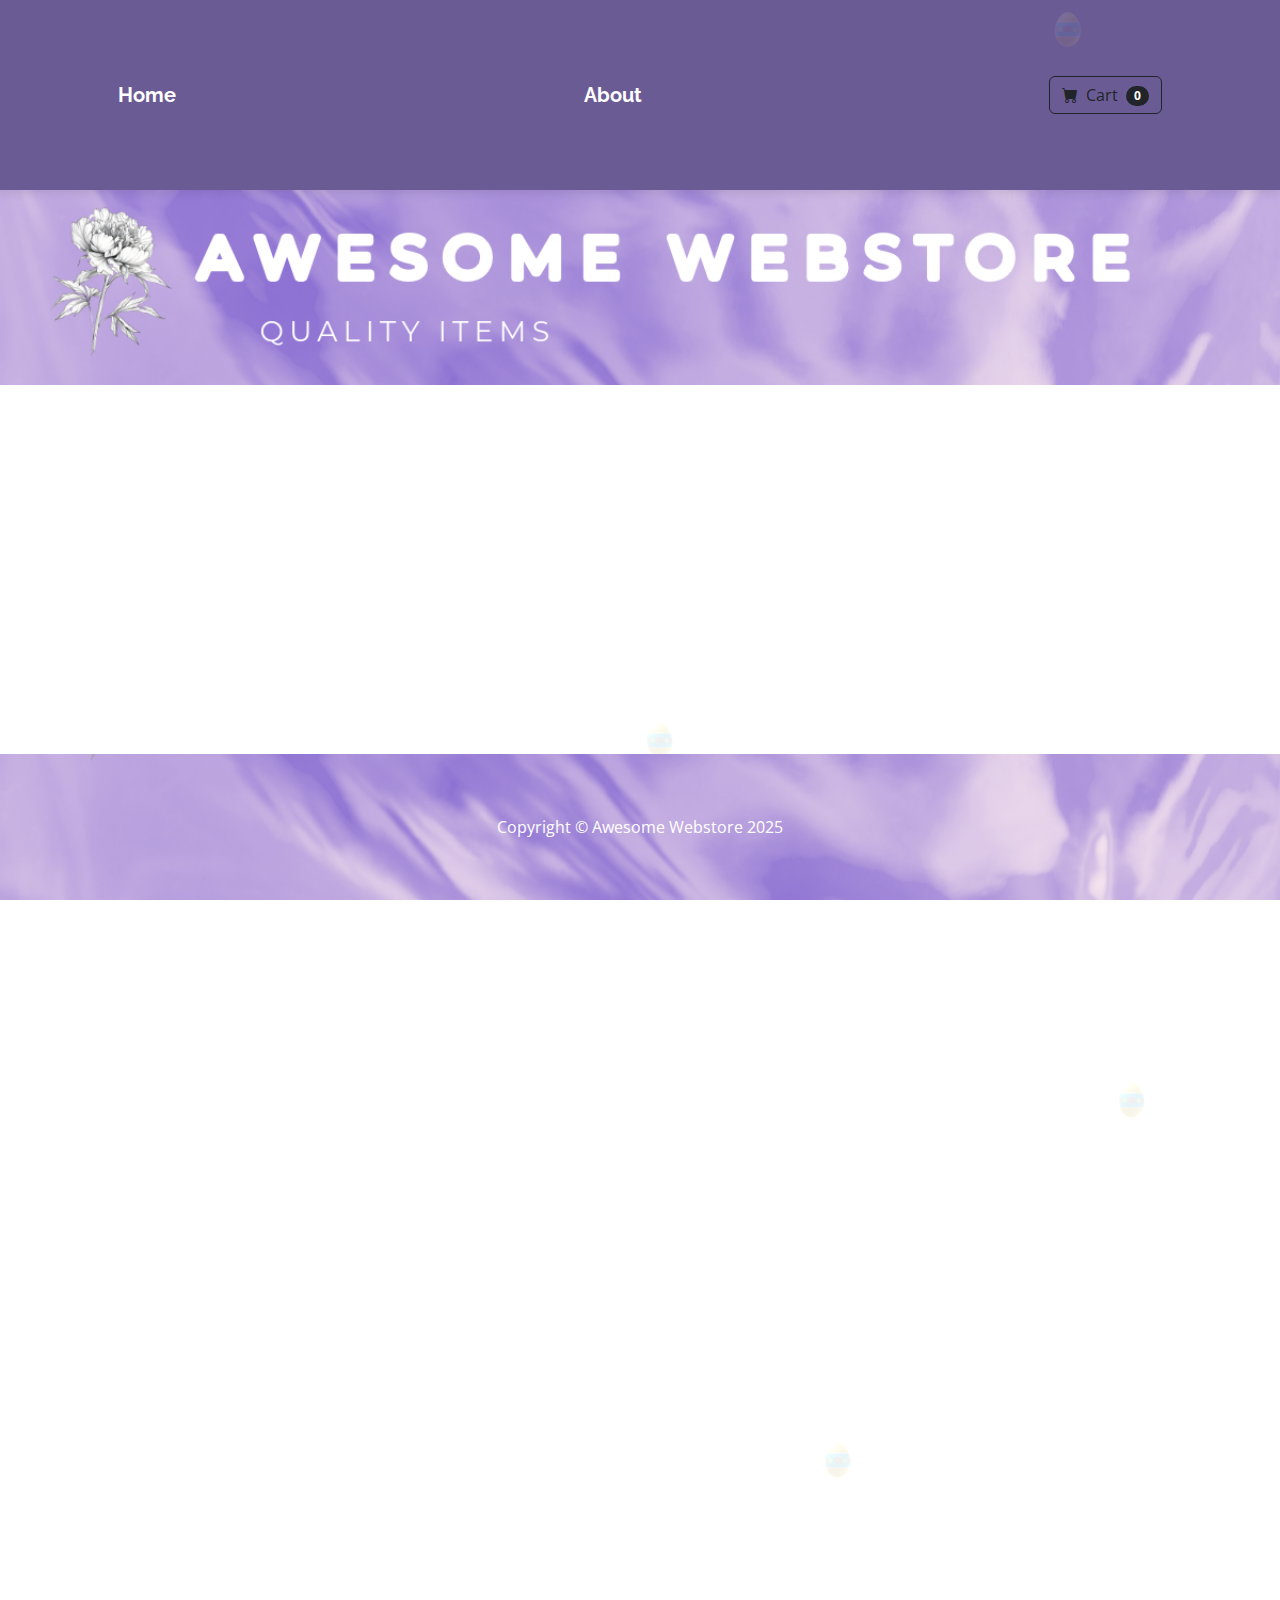
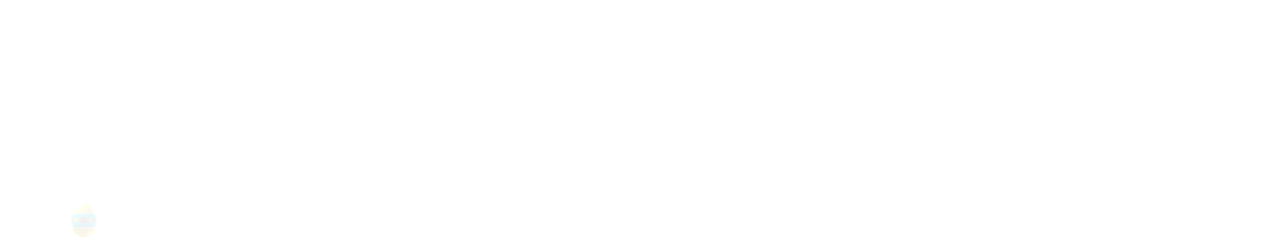
<file: index.html>
<!DOCTYPE html>
<html lang="en">
<head>
    <meta charset="utf-8" />
    <meta
            name="viewport"
            content="width=device-width, initial-scale=1, shrink-to-fit=no"
    />
    <meta name="description" content="" />
    <meta name="author" content="" />
    <title>Awesome Webstore - Homepage</title>
    <link
            href="https://cdn.jsdelivr.net/npm/bootstrap@5.3.3/dist/css/bootstrap.min.css"
            rel="stylesheet"
            integrity="sha384-QWTKZyjpPEjISv5WaRU9OFeRpok6YctnYmDr5pNlyT2bRjXh0JMhjY6hW+ALEwIH"
            crossorigin="anonymous"
    />

    <!-- Bootstrap icons-->
    <link
            href="https://cdn.jsdelivr.net/npm/bootstrap-icons@1.5.0/font/bootstrap-icons.css"
            rel="stylesheet"
    />
    <!-- Core theme CSS (includes Bootstrap)-->
    <link href="styles.css" rel="stylesheet" />
</head>
<body>
<!-- Navigation-->
<nav class="navbar navbar-expand-lg navbar-light bg-light">
    <div class="container px-4 px-lg-5">
        <a class="navbar-brand" href="index.html">Home</a>
        <a class="navbar-brand" href="about.html">About</a>
        <a href="checkout.html" class="btn btn-outline-dark" id="viewCart">
            <i class="bi-cart-fill me-1"></i>
            Cart
            <span class="badge bg-dark text-white ms-1 rounded-pill" id="cartCount">0</span>
        </a>

    </div>
</nav>
<!-- Header-->
<header>
    <div>
        <img src="assets/lavendel_index2.png" alt="Banner AwesomeWebstore" class="w-100">

    </div>
</header>
<!-- Section-->
<section class="py-5">
    <h2 class="visually-hidden">Product collection</h2>
    <div class="container px-4 px-lg-5 mt-5" id="cardContainer">
        <div class="row gx-4 gx-lg-5 row-cols-2 row-cols-md-3 row-cols-xl-4 justify-content-center">
        </div>
    </div>
</section>
<!--Modal/popup-->
<div id="checkout" class="modal">
    <div class="modal-content">

        <!--&times är en symbol för krysset -->
        <span class="close">&times;</span>
        <h3>Checkout</h3>
        <form id= "checkoutForm" class="checkoutForm">

            <div id="checkoutProduct"></div>

            <label for="fullName">Full name</label>
            <input type="text" id="fullName" required autocomplete="name" placeholder="Ash Ketchum">

            <label for="address">Address</label>
            <input type="text" id="address" required autocomplete="address-line1" placeholder="Champion street">

            <label for="postalCode">Postal code</label>
            <input type="text" id="postalCode" required placeholder="29009">

            <label for="city">City</label>
            <input type="text" id="city" required placeholder="Palett town">


            <label for="email">Email</label>
            <input type="email" id="email" required autocomplete="email" placeholder="theVeryBest@thatEverWas.com">

            <label for="phoneNumber">Phone number</label>
            <input type="tel" id="phoneNumber" required placeholder="019-1337">

            <div class="discountCode">
                <label for="discountCode">Discount Code</label>
                <input type="text" id="discountCode" placeholder="Enter your discount code">
                <button type="button" id="applyDiscount">Apply</button>
                <div id="discountError" class="text-danger" style="display: none;"></div>
            </div>

            <button id ="orderDone" type="submit">Submit Order</button>

        </form>

    </div>
</div>
<!-- Validation popup för korrekt ifylld form -->
<div id="orderValidation" class="modal">
    <div class="modal-content">
        <h2>All good!</h2>
        <p>Your purchase has been registered.</p>
    </div>
</div>

<div id="cartModal" class="modal">
    <div class="modal-content">
        <span class="close" id="closeCart">&times;</span>
        <h3>Your Cart</h3>
        <div id="cartItems"></div>
        <div id="cartTotal" style="margin: 10px 0;"></div>
        <button id="clearCart" class="btn btn-danger">Clear Cart</button>
        <button id="checkoutCart" class="btn btn-success">Buy Everything</button>
    </div>
</div>

<p id="eggCounter">Found 0/6 Easter Eggs!</p>
<img src="assets/easter-egg.png" class="hidden-egg" id="egg1" alt="Easter Egg">
<img src="assets/easter-egg.png" class="hidden-egg" id="egg2" alt="Easter Egg">
<img src="assets/easter-egg.png" class="hidden-egg" id="egg3" alt="Easter Egg">
<img src="assets/easter-egg.png" class="hidden-egg" id="egg4" alt="Easter Egg">
<img src="assets/easter-egg.png" class="hidden-egg" id="egg5" alt="Easter Egg">
<img src="assets/easter-egg.png" class="hidden-egg" id="egg6" alt="Easter Egg">

<!-- Footer-->
<footer class = "footer">
    <img src="assets/lavendel_footer.png" alt="Footer AwesomeWebstore" class="footer-image">
    <div class="container">
        <p class="m-0 text-center text-white"> Copyright &copy; Awesome Webstore 2025
        </p>
    </div>
</footer>
<!-- Bootstrap core JS-->
<script src="https://cdn.jsdelivr.net/npm/bootstrap@5.2.3/dist/js/bootstrap.bundle.min.js"></script>
<script src="formValidation.js"></script>
<!-- Core theme JS-->
<script src="scripts.js"></script>
</body>
</html>
</file>
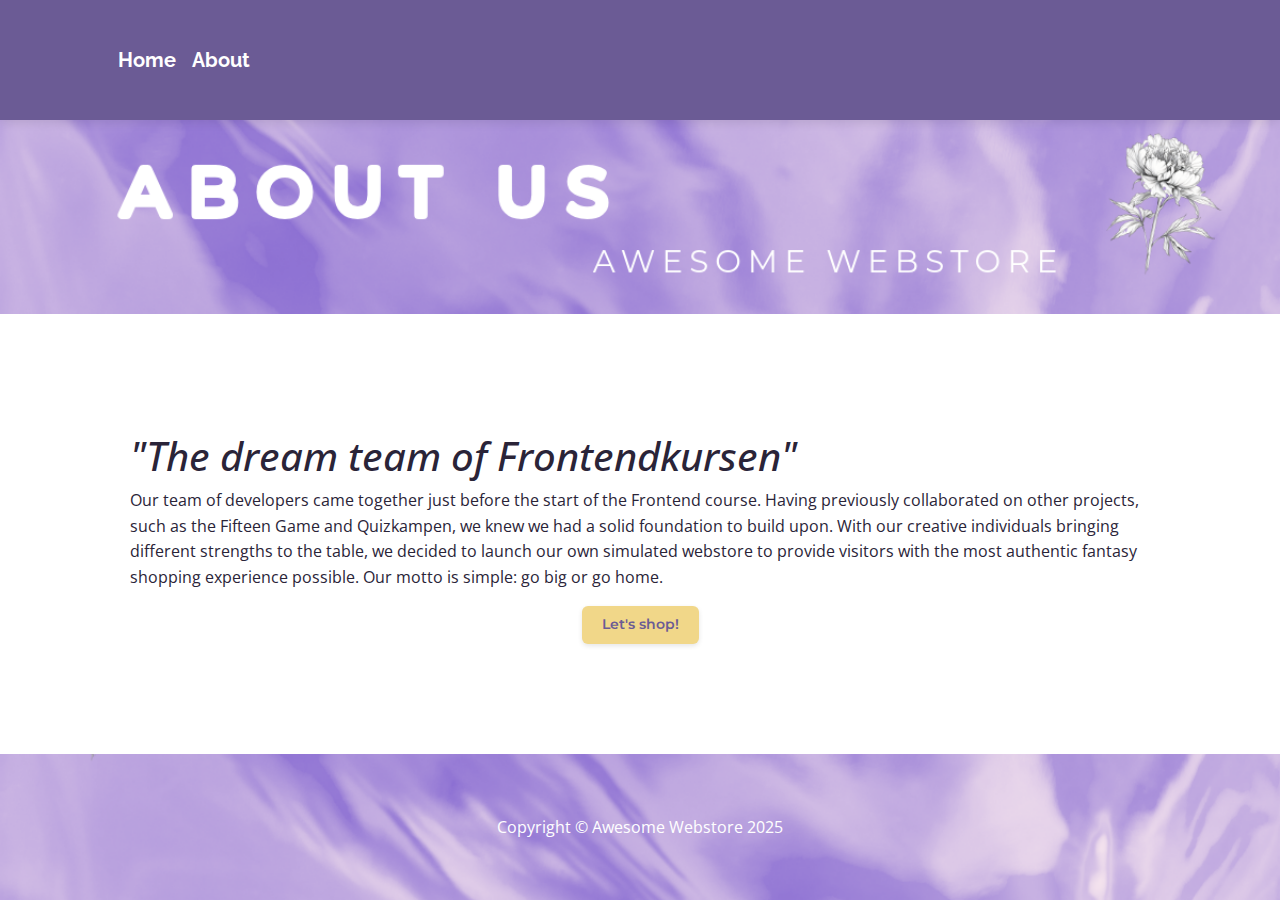
<file: about.html>
<!DOCTYPE html>
<html lang="en">
<head>
    <meta charset="utf-8" />
    <meta
            name="viewport"
            content="width=device-width, initial-scale=1, shrink-to-fit=no"
    />
    <meta name="description" content="" />
    <meta name="author" content="" />
    <title>Awesome Web Shop - About</title>
    <link
            href="https://cdn.jsdelivr.net/npm/bootstrap@5.3.3/dist/css/bootstrap.min.css"
            rel="stylesheet"
            integrity="sha384-QWTKZyjpPEjISv5WaRU9OFeRpok6YctnYmDr5pNlyT2bRjXh0JMhjY6hW+ALEwIH"
            crossorigin="anonymous"
    />
    <!-- Bootstrap icons-->
    <link
            href="https://cdn.jsdelivr.net/npm/bootstrap-icons@1.5.0/font/bootstrap-icons.css"
            rel="stylesheet"
    />
    <!-- Core theme CSS (includes Bootstrap)-->
    <link href="styles.css" rel="stylesheet" />
</head>
<body>
<!-- Navigation-->
<nav class="navbar navbar-expand-lg navbar-light bg-light">
    <div class="container px-4 px-lg-5">
        <a class="navbar-brand" href="index.html">Home</a>
        <a class="navbar-brand" href="about.html">About</a>
        <button
                class="navbar-toggler"
                type="button"
                data-bs-toggle="collapse"
                data-bs-target="#navbarSupportedContent"
                aria-controls="navbarSupportedContent"
                aria-expanded="false"
                aria-label="Toggle navigation"
        >
            <span class="navbar-toggler-icon"></span>
        </button>
        <div class="collapse navbar-collapse" id="navbarSupportedContent">
            <!-- HÄR ÄR CART
            <form class="d-flex">
              <button class="btn btn-outline-dark" type="submit">
                <i class="bi-cart-fill me-1"></i>
                Cart
                <span class="badge bg-dark text-white ms-1 rounded-pill">0</span>
              </button>
            </form>
          --></div>
    </div>
</nav>
<!-- Header-->
<header>
    <div>
        <img src="assets/lavendel_about2.png" alt="Banner AwesomeWebstoreAbout" class="w-100">
    </div>
</header>
<!-- Section-->
<section class="py-5">
    <div class="container px-4 px-lg-5 mt-5" id="aboutContainer">
        <div class="container">
            <h1 class="fst-italic">"The dream team of Frontendkursen"</h1>
            <p class="about-language">Our team of developers came together just before the start of the Frontend course. Having previously collaborated on other projects, such as the Fifteen Game and Quizkampen, we knew we had a solid foundation to build upon. With our creative individuals bringing different strengths to the table, we decided to launch our own simulated webstore to provide visitors with the most authentic fantasy shopping experience possible. Our motto is simple: go big or go home.</p>
        </div>
        <div class="text-center">
            <a href="index.html" class="shopPress btn btn-outline-dark mt-auto">Let's shop!</a>
        </div>
    </div>
</section>

<!-- Footer-->
<footer class = "footer">
    <img src="assets/lavendel_footer.png" alt="Footer AwesomeWebstore" class="footer-image">
    <div class="container">
        <p class="m-0 text-center text-white"> Copyright &copy; Awesome Webstore 2025
        </p>
    </div>
</footer>
<!-- Bootstrap core JS-->
<script src="https://cdn.jsdelivr.net/npm/bootstrap@5.2.3/dist/js/bootstrap.bundle.min.js"></script>
<!-- Core theme JS-->
<script src="scripts.js"></script>
</body>
</html>
</file>
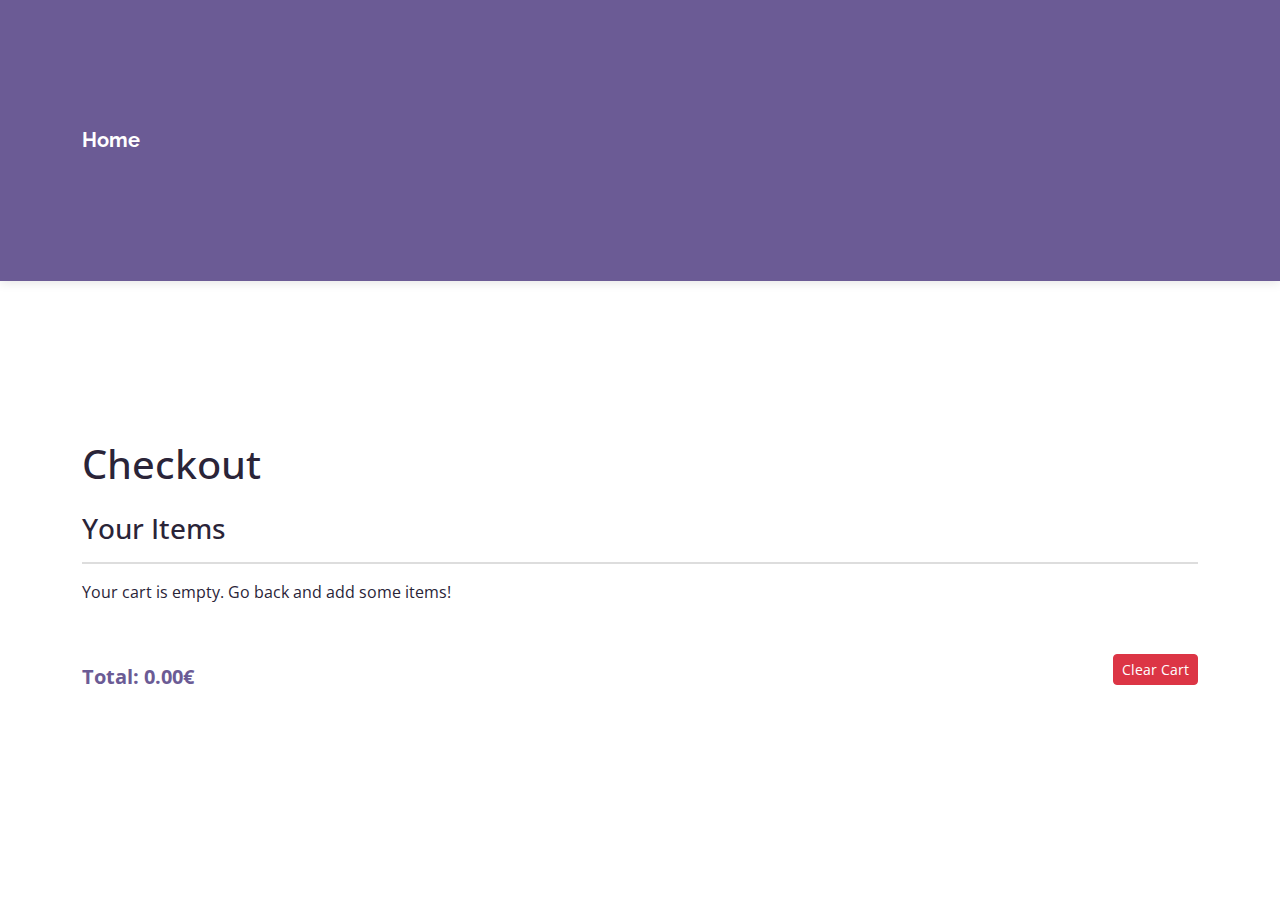
<file: checkout.html>
<!DOCTYPE html>
<html lang="en">
<head>
    <meta charset="UTF-8">
    <title>Checkout - Awesome Webstore</title>
    <link href="https://cdn.jsdelivr.net/npm/bootstrap@5.3.3/dist/css/bootstrap.min.css" rel="stylesheet">
    <link href="styles.css" rel="stylesheet">
</head>
<body>
<nav class="navbar navbar-expand-lg navbar-light bg-light">
    <div class="container">
        <a class="navbar-brand" href="index.html">Home</a>
    </div>
</nav>

<div class="d-flex justify-content-between align-items-center mb-3">


<div class="container my-5">

    <h1 class="mb-4">Checkout</h1>

    <h3 class="mb-3">Your Items</h3>
    <div id="cartReview"></div>

    <div class="d-flex justify-content-between align-items-center mb-4" id="cartFooter" style="display: none;">
        <span id="cartTotal" class="fw-bold fs-5">Total: 0.00€</span>
        <button id="clearCart" class="btn btn-danger btn-sm">Clear Cart</button>
    </div>

    <form id="checkoutForm" class="checkoutFormCart">
        <label for="fullName">Full name</label>
        <input type="text" id="fullName" required placeholder="Ash Ketchum">

        <label for="address">Address</label>
        <input type="text" id="address" required placeholder="Champion street">

        <label for="postalCode">Postal code</label>
        <input type="text" id="postalCode" required placeholder="29009">

        <label for="city">City</label>
        <input type="text" id="city" required placeholder="Palett town">

        <label for="email">Email</label>
        <input type="email" id="email" required placeholder="theVeryBest@thatEverWas.com">

        <label for="phoneNumber">Phone number</label>
        <input type="tel" id="phoneNumber" required placeholder="019-1337">

        <label for="discountCode">Discount Code</label>
        <div style="display: flex; gap: 0.5rem;">
            <input type="text" id="discountCode" placeholder="Enter your discount code" style="flex: 1;">
            <button type="button" id="applyDiscount">Apply</button>
        </div>
        <div id="discountError" class="text-danger" style="display: none;"></div>

        <button type="submit" id="orderDone">Submit Order</button>
    </form>
    </div>
</div>
<script src="checkout.js"></script>
<script src="formValidation.js"></script>
</body>
</html>
</file>
<file: styles.css>
@charset "UTF-8";
/* Import av Montserrat, Open Sans och Raleway-font*/
@import url('https://fonts.googleapis.com/css2?family=Montserrat:wght@700&family=Open+Sans&family=Raleway:wght@300;700&display=swap');

/*!
* Start Bootstrap - Shop Homepage v5.0.6 (https://startbootstrap.com/template/shop-homepage)
* Copyright 2013-2023 Start Bootstrap
* Licensed under MIT (https://github.com/StartBootstrap/startbootstrap-shop-homepage/blob/master/LICENSE)
*/
/*!
 * Bootstrap  v5.2.3 (https://getbootstrap.com/)
 * Copyright 2011-2022 The Bootstrap Authors
 * Copyright 2011-2022 Twitter, Inc.
 * Licensed under MIT (https://github.com/twbs/bootstrap/blob/main/LICENSE)
 */
#cartReview {
    margin-bottom: 2rem;
    border-top: 2px solid #ddd;
    padding-top: 1rem;
    align-content: center;
}

.cart-header {
    padding: 1rem 0;
    border-bottom: 2px solid #eee;
    margin-bottom: 1rem;
    font-size: 1.1rem;
}

#cartTotal {
    font-size: 1.1rem;
    color: var(--deep-purple);
}

#clearCart {
    margin-bottom: 1rem;
}

.cart-item {
    border: 1px solid #eee;
    border-radius: 8px;
    padding: 1rem;
    margin-bottom: 1rem;
    text-align: center;
    background-color: #fafafa;
}

.cart-item {
    display: flex;
    flex-direction: column;
    align-items: center;
    margin-bottom: 2rem;
    padding: 1rem;
    border-bottom: 1px solid #ddd;
    gap: 0.5rem;
}

.cart-item img {
    width: 80px;
    height: auto;
    object-fit: contain;
    margin-bottom: 0.5rem;
}

.cart-item p, .cart-item strong {
    text-align: center;
    margin: 0.2rem 0;
}

.checkoutFormCart {
    display: flex;
    flex-direction: column;
    gap: 0.8rem;
    max-width: 600px;
    margin: 2rem auto;
    padding: 1rem;
    border: 1px solid #ddd;
    border-radius: 10px;
    background-color: #fdfdfd;
}

.checkoutFormCart label {
    font-weight: bold;
    margin-bottom: 0.2rem;
}

.checkoutFormCart input {
    padding: 6px 10px;
    font-size: 1rem;
    border: 1px solid #ccc;
    border-radius: 4px;
    font-family: inherit;
}

/* Submit button */
#orderDone {
    background-color: var(--accent-gold);
    color: var(--deep-purple);
    padding: 10px;
    border: none;
    border-radius: 5px;
    font-weight: bold;
    font-family: 'Montserrat', sans-serif;
}

#orderDone:hover {
    background-color: var(--accent-gold-hover);
}

/* Quantity + Remove buttons */
.cart-item button {
    padding: 4px 8px;
    margin: 0.2rem;
    font-size: 0.85rem;
    background-color: var(--accent-gold);
    color: var(--deep-purple);
    border: 1px solid var(--deep-purple);
    border-radius: 4px;
    cursor: pointer;
}

.cart-item button:hover {
    background-color: var(--accent-gold-hover);
}

/* Total row */
#cartReview > div:last-child {
    text-align: center;
    font-size: 1.2rem;
    font-weight: bold;
    margin-top: 1rem;
}

.modal {
    display: none;
    position: fixed;
    left: 0;
    top: 0;
    width: 100%;
    height: 100%;
    background: rgba(0, 0, 50, 0.5);
}
.modal-content {
    background: white;
    padding: 20px;
    width: 50%;
    max-width: 500px;
    margin: 15% auto;
    height: auto;
    border-radius: 10px;
    position: relative;
}

.modal-content h3 {
    font-size: 45px;
    text-align: center;
    margin-bottom: 30px;
}

.close {
    position: absolute;
    top: 10px;
    right: 15px;
    font-size: 20px;
    cursor: pointer;
}

.checkoutForm {
    display: contents;
    flex-direction: column;
    gap: 5px;
}

.checkoutFormCart{


}

.hidden-egg {
    width: 40px;
    height: 40px;
    position: absolute;
    opacity: 0.1;
    transition: opacity 0.5s ease-in-out;
    object-fit: contain;
    cursor: pointer;
}

#egg1:hover, #egg2:hover, #egg3:hover, #egg4:hover, #egg5:hover, #egg6:hover {
    opacity: 1;
}

#egg1 { top: 200%; left: 5vw; }
#egg2 { top: 120%; right: 10vw; }
#egg3 { bottom: 1%; left: 10vw; }
#egg4 { top: 160%; right: 33vw; }
#egg5 { top: 1%; right: 15vw; }
#egg6 { top: 80%; left: 50vw; }


@media (max-width: 768px) {
    #egg1 { top: 150%; left: 5vw; }
    #egg2 { top: 55%; right: 10vw; }
    #egg3 { bottom: 10%; left: 5vw; }
    #egg4 { bottom: 15%; right: 15vw; }
    #egg5 { top: 30%; right: 40vw; }
    #egg6 { top: 265%; left: 65vw; }
}

#eggCounter {
    position: fixed;
    bottom: 10px;
    left: 10px;
    background-color: white;
    padding: 10px;
    border: 1px solid black;
}

#orderDone {
    margin: 20px;
    border-radius:5px;

}
::placeholder {
    font-style: italic;
}

#orderDone:hover
{background-color: #72d386}

.card {
    height: 28rem;
    display: flex;
    flex-direction: column;
    margin: 0.5rem;
    border: 1px solid #f0e6ff;
    box-shadow: 0 4px 15px rgba(196, 181, 232, 0.15);
    transition: transform 0.3s ease, box-shadow 0.3s ease;
}

.card-img-top {
    object-fit: contain;
    height: 170px;
    width: auto;
    max-width: 90%;
}

.card-container-img{
    height: 190px;
    display: flex;
    justify-content: center;
    padding: 5px;
}

.card-body {
    height: 150px;
    width: 100%;
    display: flex;
    flex-direction: column;
    overflow: hidden;
    padding: 0.5rem;
}

.product-title {
    min-height: 2.8rem;
    overflow: hidden;
    text-overflow: ellipsis;
    display: -webkit-box;
    -webkit-line-clamp: 2;
    -webkit-box-orient: vertical;
    margin-bottom: 10px;
    word-wrap: break-word;
}

#productDetails h1.display-5 {
    overflow: visible;
    text-overflow: clip;
    display: block;
    min-height: auto;
    word-wrap: break-word;
    white-space: normal;
    font-size: 35px;
}

.card-footer {
    padding: 0 1rem 1rem;
}

.price {
    margin-top: auto;
    margin-bottom: 5px;
}

.product-description {
    overflow: hidden;
    text-overflow: ellipsis;
    display: -webkit-box;
    -webkit-line-clamp: 3;
    -webkit-box-orient: vertical;
    margin-bottom: 5px;
}

.header{
    display: flex !important;
    justify-content: center !important;
    height: 100px;

}

.header img{
    max-width: 100% !important;
    height: auto !important;
    object-fit:cover !important;
    object-position: center !important;;
    display: block !important;
    margin: 0 auto !important;
}


.selected-product {
    text-align: center;
}

.selected-product p {
    margin: 0;
    padding: 0;
}

.discountCode {
    padding: 10px;
}

.new-price {
    color: red;
    margin-bottom: 5px;
}
html, body{
    margin: 0;
    padding: 0;
    min-height: 100vh;
    display: flex;
    flex-direction: column;
}

body > *:not(footer){
    flex: 1; /* gör att footern stannar nere när sidan scrollas*/
}

.footer{
    position: relative !important; /*sätter sig i relation till närmsta positionering*/
    width: 100% !important;
    line-height: 0; /*tar bort extra utrymme under footern*/
    margin: 0;
    padding: 0;
    box-sizing: border-box;
    background-color: #b19cd9; /*lavender backup*/
}
.footer-image{
    width: 100%;
    display: block;
    margin: 0;
    padding: 0;

}

footer .container{
    position: absolute;
    top: 50%;
    left: 50%;
    transform: translate(-50%, -50%);
    text-align: center;
    color: white !important;
    padding: 10px 0;
    background: none;
}

a {
    text-decoration: none;
    color: inherit;
}

/*färgskala*/
:root {
    --lightgrey-bg: #d3d3d3;           /* bakgrund */
    --accent-gold: #F1D789;       /* knappfärg */
    --accent-gold-hover: #FFE6A7; /* hover-state på knapp*/
    --deep-purple: #6B5B95;       /* text och mörkare detaljer */
    --dark-text: #2A2438;         /* huvud-textfärgen */
    --white: #FFFFFF;
}


body {
    margin: 0;
    padding: 0;
    font-family: 'Open Sans', sans-serif;
    color: var(--dark-text);
    line-height: 1.6;

}

.navbar {
    background-color: var(--deep-purple) !important;
    box-shadow: 0 2px 10px rgba(0, 0, 0, 0.1);
}

.navbar-brand, .nav-link {
    color: var(--white) !important;
    font-family: 'Raleway', sans-serif;
    font-weight: 700;
}

.card:hover {
    transform: translateY(-5px);
    box-shadow: 0 8px 20px rgba(196, 181, 232, 0.25);
}

.card-title {
    font-family: 'Montserrat', sans-serif;
    font-weight: 600;
    color: var(--deep-purple);
}

/*Buy & Lets shop-knapp*/
.shopPress.btn, .checkoutPress.btn {
    background-color: var(--accent-gold) !important;
    color: var(--deep-purple) !important;
    border: none !important;
    font-family: 'Montserrat', sans-serif;
    font-weight: 600;
    padding: 8px 20px;
    font-size: 0.9rem;
    transition: all 0.3s ease;
    box-shadow: 0 2px 5px rgba(0, 0, 0, 0.1);
}

.shopPress.btn:hover, .checkoutPress.btn:hover {
    background-color: var(--accent-gold-hover) !important;
    transform: translateY(-2px);
    box-shadow: 0 4px 8px rgba(0, 0, 0, 0.15);
}

#eggCounter {
    background-color: var(--accent-gold);
    color: var(--deep-purple);
    border-radius: 4px;
    padding: 7px 14px;
    font-family: 'Montserrat', sans-serif;
    font-weight: 600;
    font-size: 1.1rem;
    border: none !important;
}

#eggCounter:hover {
    background-color: var(--accent-gold-hover);
    transform: translateY(-2px);
    box-shadow: 0 4px 8px rgba(0, 0, 0, 0.15);
}
/*ändrar relationen mellan banner och cards*/
section {
    margin-top: -40px;
}
</file>
